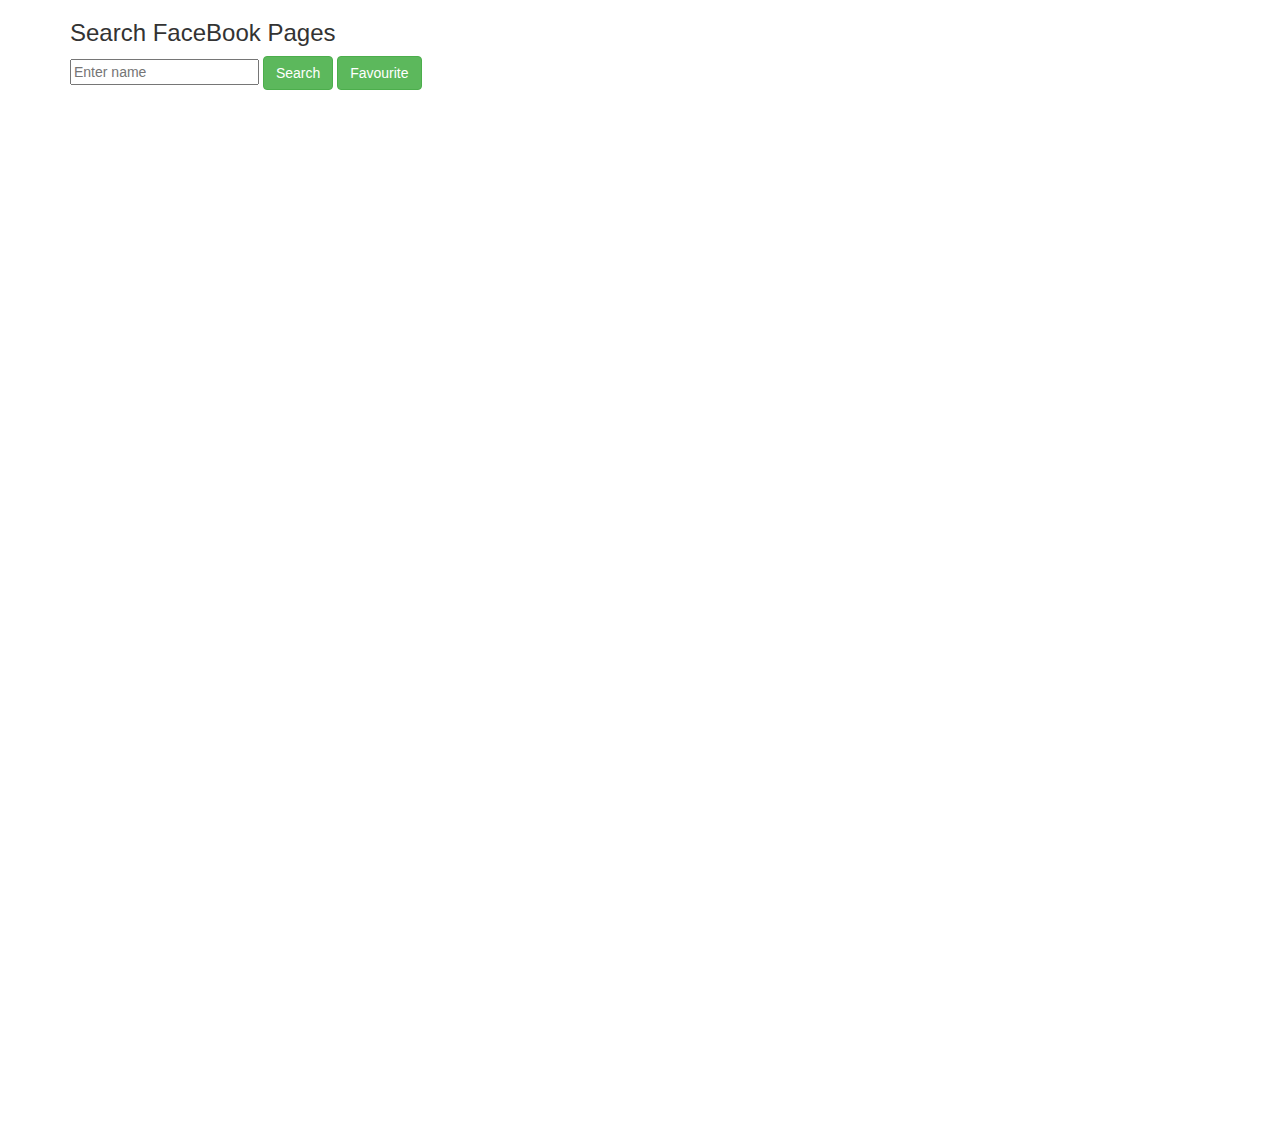
<file: index.html>
<!doctype html>
<head>
  <title>Page Search API</title>
  <script type="text/javascript" src='js/app.js'></script>
  <link rel="stylesheet" type="text/css" href="css/bootstrap.css">
  <link rel="stylesheet" type="text/css" href="css/bootstrap.min.css">
  
  <link rel="stylesheet" type="text/css" href="css/style.css">
</head>
<body>
  <div class="container">
    <div class="form-search">
      <h3>Search FaceBook Pages</h3>
      <p class="form-search-row"><input id="searchPages" type="text" placeholder="Enter name">
     <button class="btn btn-medium btn-success" onclick="getData()" type="submit">Search</button>
	 <button class="btn btn-medium btn-success" onclick="favPages()" type="button">Favourite</button>
     </p>
   </div>
  </div>
  <div class="results-container" style="height:100%;width:100%">
  <div class="page-results" style="height:1024px;width:40%">
  </div>
  
  </div>
 </body>
</html>
</file>
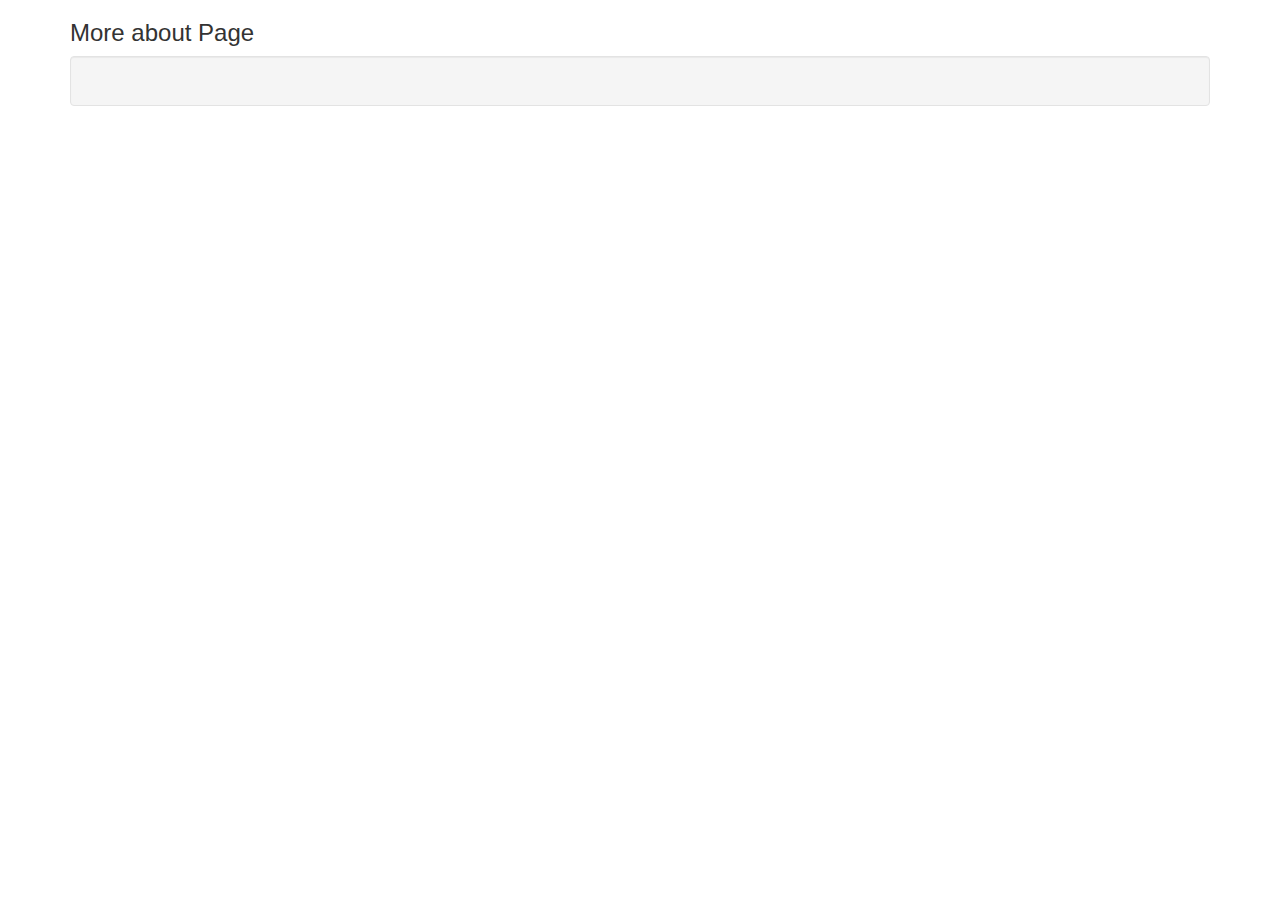
<file: detail.html>
<!doctype html>
<head>
  <title>Detailed Page</title>
  <script type="text/javascript" src='js/app.js'></script>
  <link rel="stylesheet" type="text/css" href="css/bootstrap.css">
  <link rel="stylesheet" type="text/css" href="css/style.css">
</head>
<body onload="getPageDetail()">
  <div class="container">
    <h3 id="header">More about Page</h3>
    <div class="well">
      <ul id="details">
      </ul>
    </div>
  </div>
 </body>
</html>
</file>
<file: css/style.css>
.page-results{
	margin-left:100px;
	height:1024px;
	width:40%;
}

.detail-page{
	width:60%;
	margin-left:600px;
	margin-top:-1000px;
	height:1024px;
	background:yellow;
}
</file>
